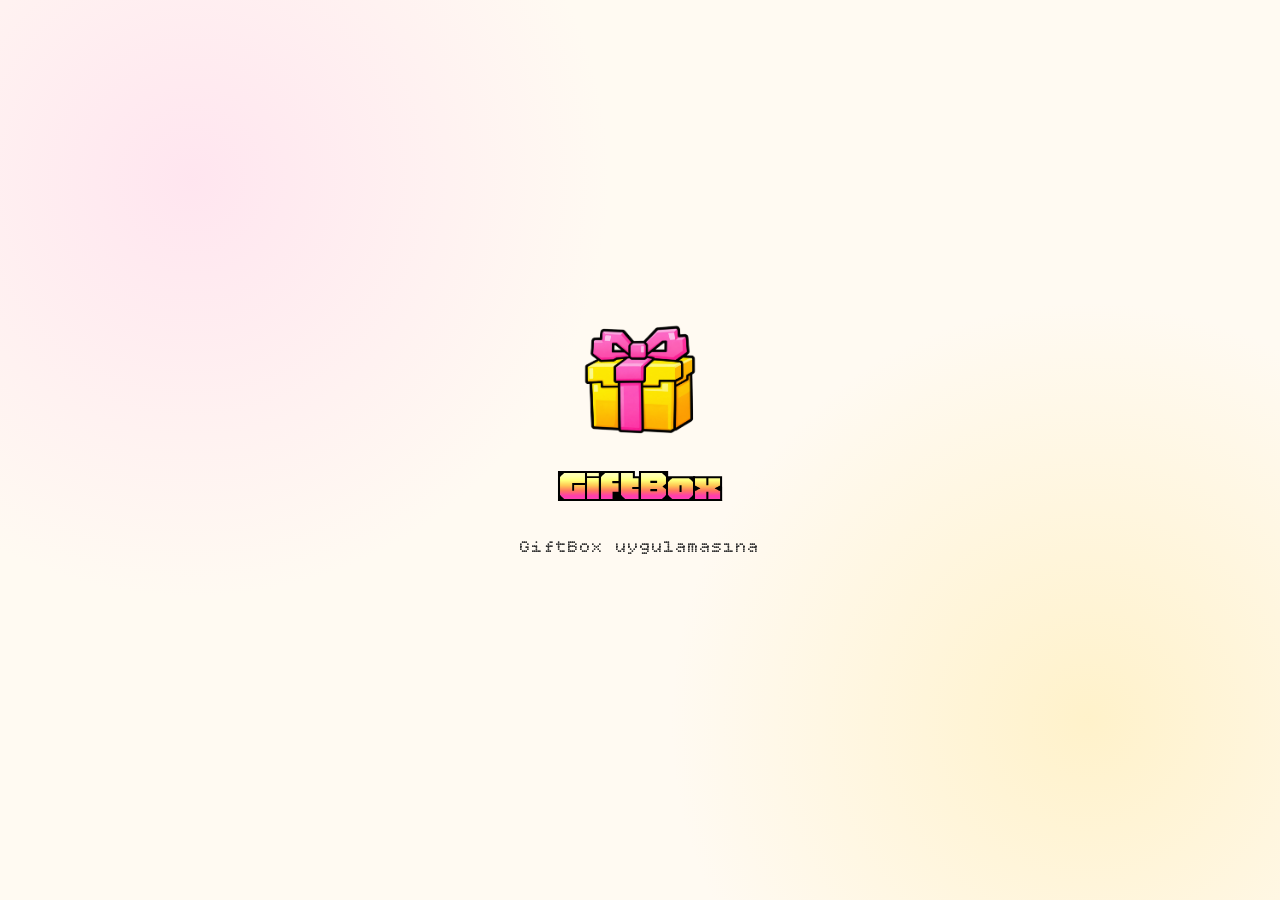
<file: index.html>
<!DOCTYPE html>
<html lang="tr">
<head>
    <meta charset="UTF-8">
    <meta name="viewport" content="width=device-width, initial-scale=1.0">
    <title>GiftBox - Dijital Hediye Kutusu</title>
    <link rel="preconnect" href="https://fonts.googleapis.com">
    <link rel="preconnect" href="https://fonts.gstatic.com" crossorigin>
    <link href="https://fonts.googleapis.com/css2?family=Bitcount+Grid+Single&family=Honk&family=Quicksand:wght@500;700&display=swap" rel="stylesheet">
    
    <!-- CSS Dosyası -->
    <link rel="stylesheet" href="index.css">
</head>
<body>

    <div class="intro-container">
        <img src="Logo.png" alt="Hediye Kutusu Logosu" class="gift-img">
        
        <h1>GiftBox</h1>
        <div>
            <div class="text-wrapper">
                <span id="text-target" class="typing-text"></span><span id="dots" class="blinking-dots">...</span>
            </div>
        </div>
        <div>
            <button id="nextBtn" class="next-btn" onclick="goToNextStep()">DEVAM ET ➔</button>
        </div>
    </div>

    <!-- JS Dosyası -->
    <script src="index.js"></script>
</body>
</html>
</file>
<file: index.css>
body {
    font-family: 'Quicksand', sans-serif;
    background:
        radial-gradient(circle at 15% 20%, rgba(255, 218, 238, 0.65) 0%, transparent 32%),
        radial-gradient(circle at 85% 80%, rgba(255, 235, 170, 0.55) 0%, transparent 32%),
        #fffaf2;
    color: #333333;
    display: flex;
    justify-content: center;
    align-items: center;
    height: 100vh;
    margin: 0;
    text-align: center;
}
.intro-container {
    max-width: 750px;
    padding: 10px 20px;
}
.gift-img {
    width: 140px;
    height: auto;
    margin-bottom: 5px;
    animation: bounce 1.2s infinite ease-in-out;
}
@keyframes bounce {
    0%, 100% { transform: translateY(0); }
    50% { transform: translateY(-10px); }
}
h1 {
    font-family: 'Honk', system-ui;
    color: #d4a373;
    margin: 0 0 15px 0;
    font-size: 3.2rem;
}
.text-wrapper {
    font-family: 'Bitcount Grid Single', monospace;
    font-size: 1.1rem;
    line-height: 1.8;
    text-align: left;
    display: inline-block;
    letter-spacing: 1px;
    margin-bottom: 20px;
}
.blinking-dots {
    display: none;
    animation: blink 1s infinite;
    font-family: 'Bitcount Grid Single', monospace;
    color: #333;
}
@keyframes blink {
    0% { opacity: 0; }
    50% { opacity: 1; }
    100% { opacity: 0; }
}
.next-btn {
    display: none;
    background-color: #ff4da6;
    color: white;
    border: none;
    padding: 12px 32px;
    font-size: 1.1rem;
    cursor: pointer;
    transition: 0.3s;
    font-family: 'Bitcount Grid Single', monospace;
    font-weight: bold;
    border-radius: 6px;
    box-shadow: 0 4px 12px rgba(255, 77, 166, 0.3);
}
.next-btn:hover {
    background-color: #f03d95;
    transform: translateY(-2px);
}
</file>
